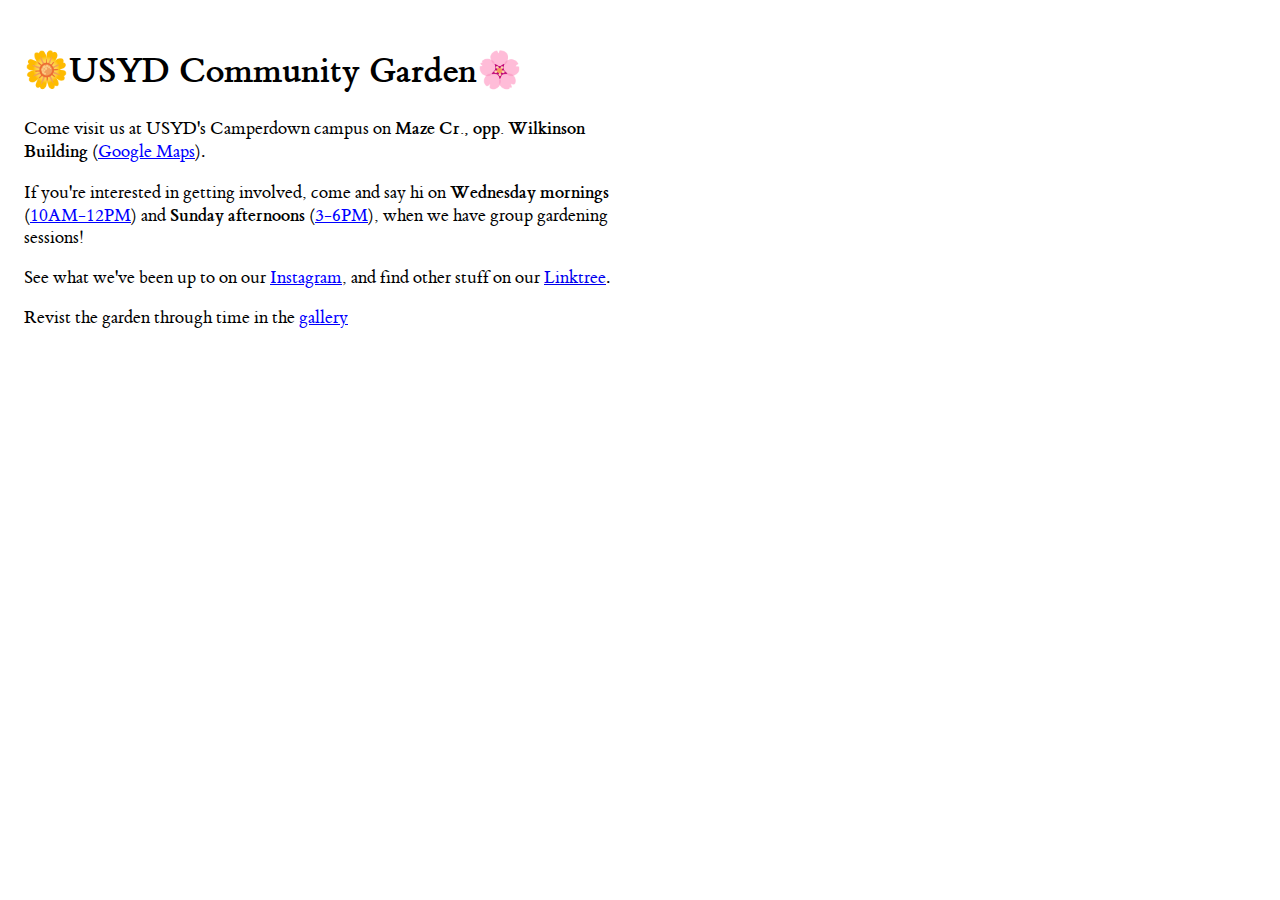
<file: index.html>
<!DOCTYPE html>
<html>
  <head>
    <meta charset="utf-8">
    <title>🌼USYD Community Garden🌸</title>
    <style>
      @import url('et-book/index.css');
      body { font-family: et-book, serif; font-size: large; }
      .hsplit {
        display: grid;
        grid-template-columns: 1fr 1fr;
        gap: 1rem;
        padding: 1rem;
      }

      iframe { height: 100%; width: 100%; border: none; }
      input[type="button"] {
        background: none;
        border: none;
        color: blue;
        text-decoration: underline;
        cursor: pointer;
        padding: 0;
        font-family: inherit;
        font-size: inherit;
      }

      article { min-height: 80vh; }
      .hidden { display: none; }
      #display, #display > * { height: 100%; width: 100%; }
      .nowrap { white-space: nowrap; }
    </style>

    <script>
      function display(node) {
        const target = document.querySelector('#display')
        target.innerHTML = ''
        target.appendChild(node)
      }

      function embed(src) {
        const container = document.createElement('div')

        const spinner = document.createElement('div')
        const host = new URL(src).host
        spinner.innerHTML = `Loading <a href="${src}" target="_blank">${host}</a>...`

        const iframe = document.createElement('iframe')
        iframe.classList.add('hidden')
        iframe.src = src
        iframe.addEventListener('load', function() {
          spinner.remove()
          iframe.classList.remove('hidden')
        }, { once: true })

        container.appendChild(spinner)
        container.appendChild(iframe)
        return container
      }

      function countdown(day, startHour, endHour) {
        const target = document.createElement('p')

        const now = new Date()
        let dd = day - now.getDay()
        if (dd < 0) dd += 7

        let dh = startHour - now.getHours()
        if (dd == 0
            && dh > (startHour - endHour)
            && dh < 0
        ) dh = 0
        if (dd == 0 && dh < 0) dd += 7
        if (dh < 0) dh += 24


        if (dd == 0 && dh == 0)
          target.innerText = 'Right Now!'
        else
          target.innerText = 'In ' + (dd > 1 ? (dd - 1) + ' days and ' : '')
              + (dh + ' hours.')

        return target
      }

    </script>
  </head>
  <body>
    <div class="hsplit">
      <article>
        <h1>🌼USYD Community Garden🌸</h1>
        <p>
          Come visit us at USYD's Camperdown campus on <strong>Maze Cr., opp. Wilkinson Building</strong> <span class="nowrap">(<input
            type="button"
            value="Google Maps"
            onclick="display(embed('https://www.google.com/maps/embed?pb=!1m18!1m12!1m3!1d657.1885803158959!2d151.19127927063974!3d-33.889068648873476!2m3!1f0!2f0!3f0!3m2!1i1024!2i768!4f13.1!3m3!1m2!1s0x6b12b11f876ec363%3A0xc442b6451986a587!2sUSYD%20Community%20Garden!5e0!3m2!1sen!2sau!4v1751365448940!5m2!1sen!2sau'))"
          >).
        <p>
        <p>
          If you're interested in getting involved, come and say hi on <strong>Wednesday mornings</strong> <span class="nowrap">(<input
            type="button"
            value="10AM-12PM"
            onclick="display(countdown(3, 10, 12))"
          >)</span> and <strong>Sunday afternoons</strong> <span class="nowrap">(<input
            type="button"
            value="3-6PM"
            onclick="display(countdown(0, 15, 18))"
          >)</span>, when we have group gardening sessions!
        </p>
        <p>
          See what we've been up to on our
          <input type="button" value="Instagram" onclick="display(embed('https://instagram.com/usyd.garden/embed'))">,
          and find other stuff on our
          <a target="_blank" href="https://linktr.ee/usydgardeners">Linktree</a>.
        </p>

        <p>
          Revist the garden through time in the <input type="button" value="gallery" onclick="display(embed(`${window.location}/gallery.html`))">
        </p>
      </article>

      <article>
        <div id="display"></div>
      </article>
    </div>
  </body>

</html>
</file>
